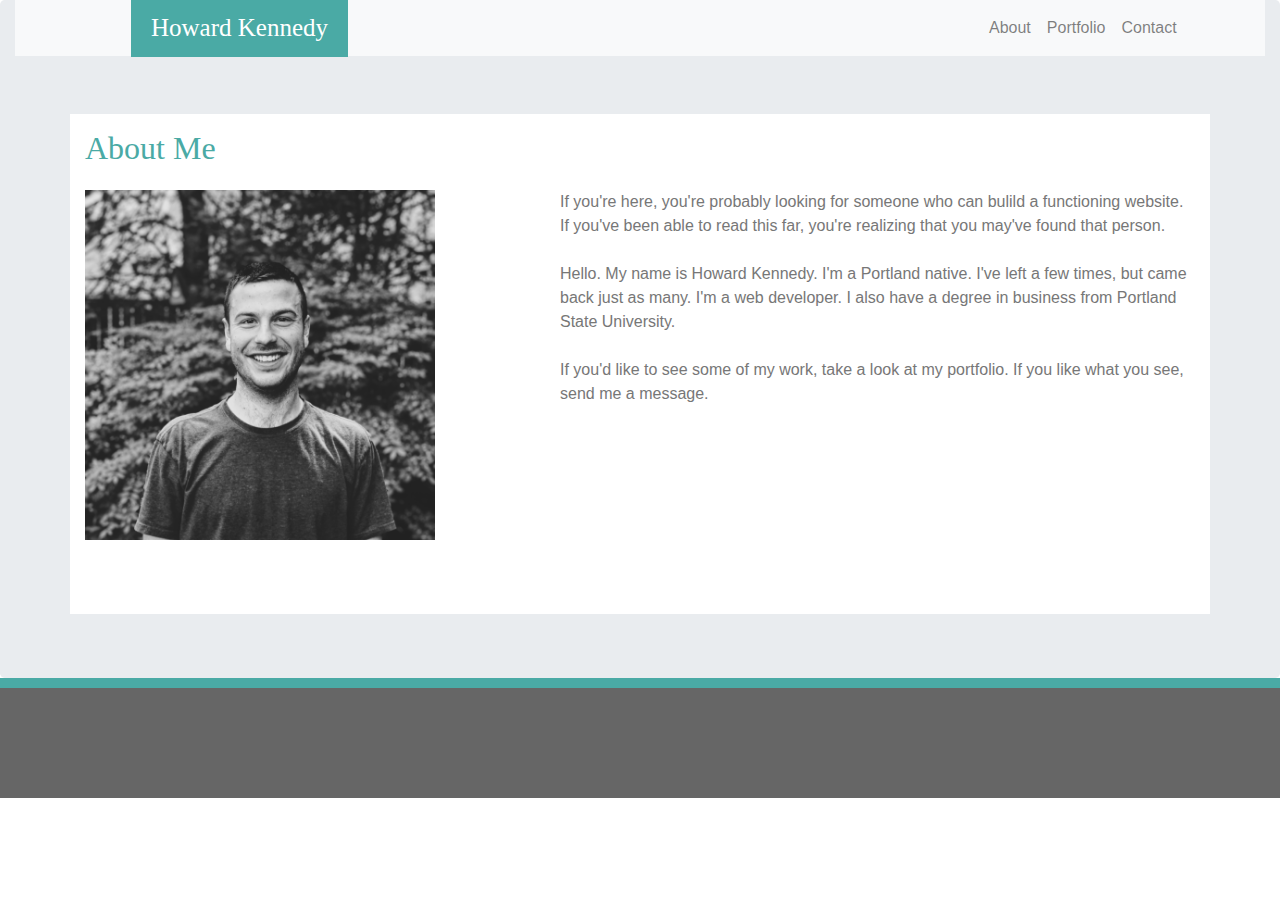
<file: index.html>
<!DOCTYPE html>
<html lang="en">

<head>
    <meta charset="UTF-8">
    <meta name="viewport" content="width=device-width, initial-scale=1.0">
    <meta http-equiv="X-UA-Compatible" content="ie=edge">
    <link rel="stylesheet" href="style.css">
    <link rel="stylesheet" href="https://stackpath.bootstrapcdn.com/bootstrap/4.3.1/css/bootstrap.min.css"
        integrity="sha384-ggOyR0iXCbMQv3Xipma34MD+dH/1fQ784/j6cY/iJTQUOhcWr7x9JvoRxT2MZw1T" crossorigin="anonymous">
        <link rel="stylesheet" href="https://cdnjs.cloudflare.com/ajax/libs/font-awesome/5.11.2/css/all.css">
    <title>About Me</title>
</head>

<body>
    <div>
        <section>
            <header>
                <div class="container-fluid">
                    <nav class="navbar navbar-expand-lg navbar-light bg-light">
                        <a class="top-name-banner" id="my-name" href="index.html">Howard Kennedy</a>
                        <button class="navbar-toggler" type="button" data-toggle="collapse"
                            data-target="#navbarNavAltMarkup" aria-controls="navbarNavAltMarkup" aria-expanded="false"
                            aria-label="Toggle navigation">
                            <span class="navbar-toggler-icon"></span>
                        </button>
                        <div class="collapse navbar-collapse" id="navbarNavAltMarkup">
                            <div class="navbar-nav">
                                <a class="nav-item nav-link" href="index.html">About<span
                                        class="sr-only">(current)</span></a>
                                <a class="nav-item nav-link" href="portfolio.html">Portfolio</a>
                                <a class="nav-item nav-link" href="contact.html">Contact</a>
                            </div>
                        </div>
                    </nav>
                </div>
            </header>
        </section>
    </div>

    <section>
        <div class="jumbotron" id="jumbo">
            <div class="container" id="main-container">
                <div class="row">
                    <div class="col-md-12">
                        <h2>About Me</h2>
                    </div>
                </div>
                <div class="row">
                    <div class="col-lg-4 col-md-4">
                        <img src="PORTFOLIO_PICTURE.jpeg" class="img-fluid">
                    </div>
                    <div class="col-lg-1 col-md-1">
                    </div>
                    <div class="col-lg-7 col-md-7">
                        <p>If you're here, you're probably looking for someone who can
                            bulild a functioning website. If you've been able to read this far,
                            you're realizing that you may've found that person.<br><br>
                            Hello. My name is Howard Kennedy. I'm a Portland native. I've left
                            a few times, but came back just as many. I'm a web developer. I also
                            have a degree in business from Portland State University.<br><br> If you'd
                            like to see some of my work, take a look at my portfolio. If you like
                            what you see, send me a message.
                        </p>
                    </div>
                </div>
            </div>
        </div>
    </section>

    <section>
        <footer>

        </footer>
    </section>
    </div>
    <script src="https://code.jquery.com/jquery-3.3.1.slim.min.js"
        integrity="sha384-q8i/X+965DzO0rT7abK41JStQIAqVgRVzpbzo5smXKp4YfRvH+8abtTE1Pi6jizo"
        crossorigin="anonymous"></script>
    <script src="https://cdnjs.cloudflare.com/ajax/libs/popper.js/1.14.7/umd/popper.min.js"
        integrity="sha384-UO2eT0CpHqdSJQ6hJty5KVphtPhzWj9WO1clHTMGa3JDZwrnQq4sF86dIHNDz0W1"
        crossorigin="anonymous"></script>
    <script src="https://stackpath.bootstrapcdn.com/bootstrap/4.3.1/js/bootstrap.min.js"
        integrity="sha384-JjSmVgyd0p3pXB1rRibZUAYoIIy6OrQ6VrjIEaFf/nJGzIxFDsf4x0xIM+B07jRM"
        crossorigin="anonymous"></script>
</body>

</html>
</file>
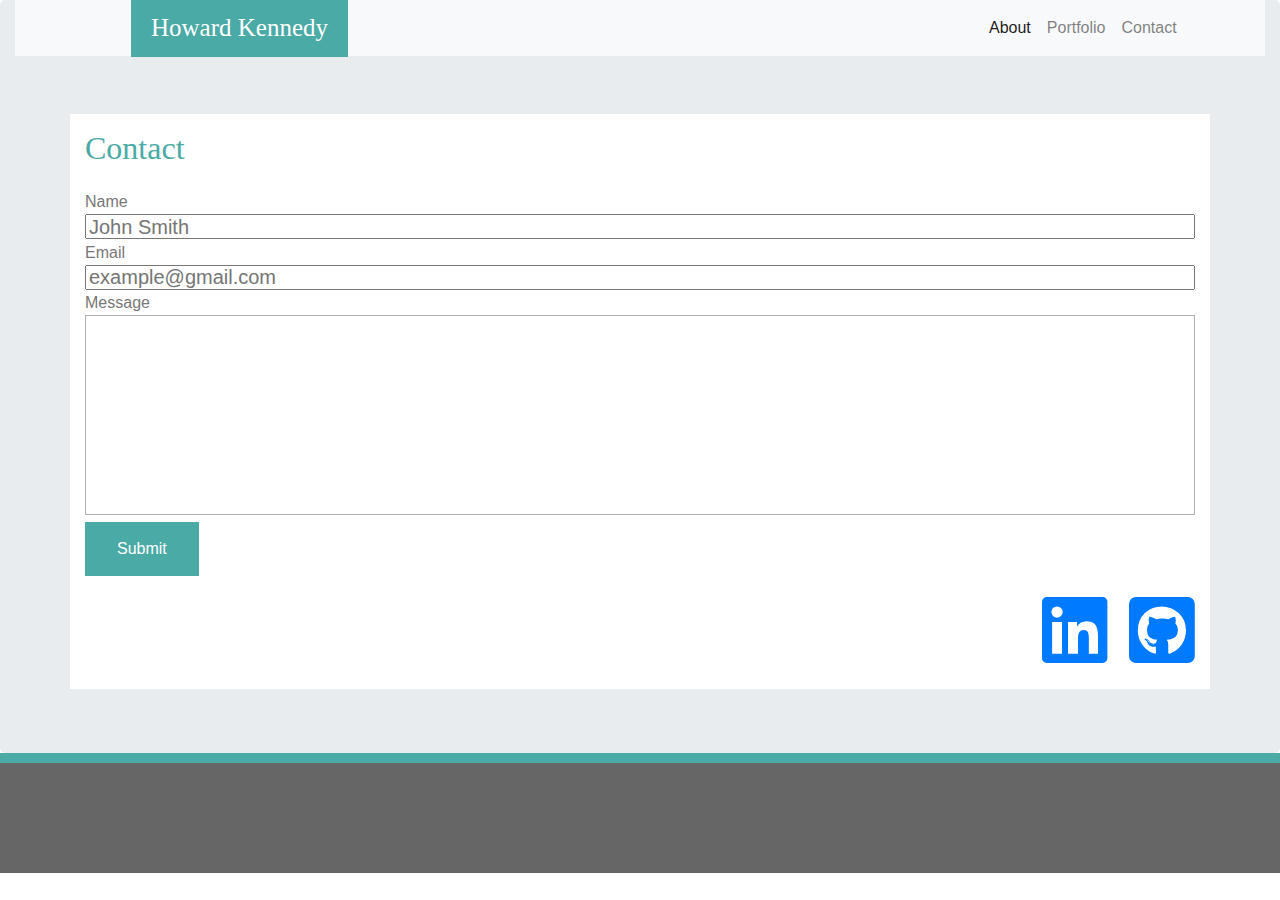
<file: contact.html>
<!DOCTYPE html>
<html lang="en">

<head>
    <meta charset="UTF-8">
    <meta name="viewport" content="width=device-width, initial-scale=1.0">
    <meta http-equiv="X-UA-Compatible" content="ie=edge">
    <link rel="stylesheet" href="style.css">
    <link rel="stylesheet" href="https://stackpath.bootstrapcdn.com/bootstrap/4.3.1/css/bootstrap.min.css"
        integrity="sha384-ggOyR0iXCbMQv3Xipma34MD+dH/1fQ784/j6cY/iJTQUOhcWr7x9JvoRxT2MZw1T" crossorigin="anonymous">
    <link rel="stylesheet" href="https://cdnjs.cloudflare.com/ajax/libs/font-awesome/5.11.2/css/all.css">
    <title>Contact</title>
</head>

<body>
    <div>
        <section>
            <header>
                <div class="container-fluid">
                    <nav class="navbar navbar-expand-lg navbar-light bg-light">
                        <a class="top-name-banner" id="my-name" href="index.html">Howard Kennedy</a>
                        <button class="navbar-toggler" type="button" data-toggle="collapse"
                            data-target="#navbarNavAltMarkup" aria-controls="navbarNavAltMarkup" aria-expanded="false"
                            aria-label="Toggle navigation">
                            <span class="navbar-toggler-icon"></span>
                        </button>
                        <div class="collapse navbar-collapse" id="navbarNavAltMarkup">
                            <div class="navbar-nav">
                                <a class="nav-item nav-link active" href="index.html">About<span
                                        class="sr-only">(current)</span></a>
                                <a class="nav-item nav-link" href="portfolio.html">Portfolio</a>
                                <a class="nav-item nav-link" href="contact.html">Contact</a>
                            </div>
                        </div>
                    </nav>
            </header>
        </section>
    </div>

    <section>
        <div class="jumbotron" id="jumbo">
            <div class="container" id="contact-container">
                <div class="row">
                    <div class="col-md-12">
                        <h2>Contact</h2>
                    </div>
                </div>
                <div class="row">
                    <div class="col-md-12">
                        <form>
                            Name<br>
                            <input type="text" name="name" id="form-text" size="116" placeholder="John Smith"><br>
                            Email<br>
                            <input type="text" name="email" id="form-text" size="116"
                                placeholder="example@gmail.com"><br>
                            Message<br>
                            <textarea type="text" name="message" id="form-text2" cols="173" width="100%">
                        </textarea>
                            <input class="button" type="submit" value="Submit">
                        </form>
                        <div class="contact-icons">
                            <a href="https://www.linkedin.com/in/howard-kennedy-5784876b/"><i class=" fab fa-linkedin"></i></a>
                            <a href="https://github.com/hkennedyvi"><i class="fab fa-github-square"></i></a>
                            
                        </div>

                    </div>
                </div>
            </div>
        </div>
    </section>

    <section>
        <div>

        </div>

        <footer>

        </footer>
    </section>
    </div>
    <script src="https://code.jquery.com/jquery-3.3.1.slim.min.js"
        integrity="sha384-q8i/X+965DzO0rT7abK41JStQIAqVgRVzpbzo5smXKp4YfRvH+8abtTE1Pi6jizo"
        crossorigin="anonymous"></script>
    <script src="https://cdnjs.cloudflare.com/ajax/libs/popper.js/1.14.7/umd/popper.min.js"
        integrity="sha384-UO2eT0CpHqdSJQ6hJty5KVphtPhzWj9WO1clHTMGa3JDZwrnQq4sF86dIHNDz0W1"
        crossorigin="anonymous"></script>
    <script src="https://stackpath.bootstrapcdn.com/bootstrap/4.3.1/js/bootstrap.min.js"
        integrity="sha384-JjSmVgyd0p3pXB1rRibZUAYoIIy6OrQ6VrjIEaFf/nJGzIxFDsf4x0xIM+B07jRM"
        crossorigin="anonymous"></script>
</body>

</html>
</file>
<file: style.css>
.top-name-banner {
    position: fixed;
    color: white;
    background-color: #4aaaa5;
    font-family: 'Georgia', Times, 'Times New Roman', serif;
    font-size: 25px;
    float: left;
    padding: 10px 20px;
    margin-left: 100px;
}

.navbar-nav {
    margin-left: 950px;
}

#portfolio-container {
    height: 900px;
    width: 700px;
    z-index: 1;
}

#contact-container {
    height: 575px;
}

.img-fluid  {
    max-width: 100%; 
    height: auto;
}

#jumbo {
    margin: 0;
    background-image: url("https://www.transparenttextures.com/patterns/asfalt-dark.png");
}

#my-name {
    text-decoration: none;
    color: white;
}

html, body {
    height: 100%;
    margin: 0;
    padding: 0;
}

header {
    height: 100%;
    width: 100%;
    position: fixed;
    z-index: 2;
} 

h2 {
    color: #4aaaa5;
    font-family: 'Georgia', Times, 'Times New Roman', serif;
    padding: 15px 0;
}

.container {
    margin-top: 50px;
    height: 500px;
    width: 100%;
    position: relative;
    background-color: white;
    font-family: 'Arial', 'Helvetica Neue', Helvetica, sans-serif;
    color: #777777;
}

footer {
    background-color: #666666;
    height: 120px;
    border-top: 10px solid #4aaaa5;
    position: sticky;
}

.button {
    background-color: #4aaaa5;
    border: none;
    color: white;
    padding: 15px 32px;
    text-align: center;
    font-size: 16px;
    font-family: 'Arial', 'Helvetica Neue', Helvetica, sans-serif;
  }

#form-text {
    height: 25px;
    font-size: 20px;
    max-width: 100%;
    box-sizing: border-box;
}

#form-text2 {
    height: 200px;
    max-width: 100%;
    box-sizing: border-box;
    border: #afafaf solid 1px;
    resize: none;
}

.portfolio-image {
    position: relative;
    margin: 20px 10px;
}

.portfolio-banner {
    width: 90%;
    background-color: #4aaaa5;
    color: white;
    position: absolute;
    margin: 20px 10px;
    bottom: 20px;
    text-align: center;
}

@media (max-width: 768px) {
    #main-container {
        height: 1000px;
    }
    #portfolio-container {
      height: 2500px;
    }
  }

@media (max-width: 415px) {
    
    #portfolio-container {
      height: 3200px;
    }
  }

.contact-icons {
    float: right;
    font-size: 75px;
}
</file>
